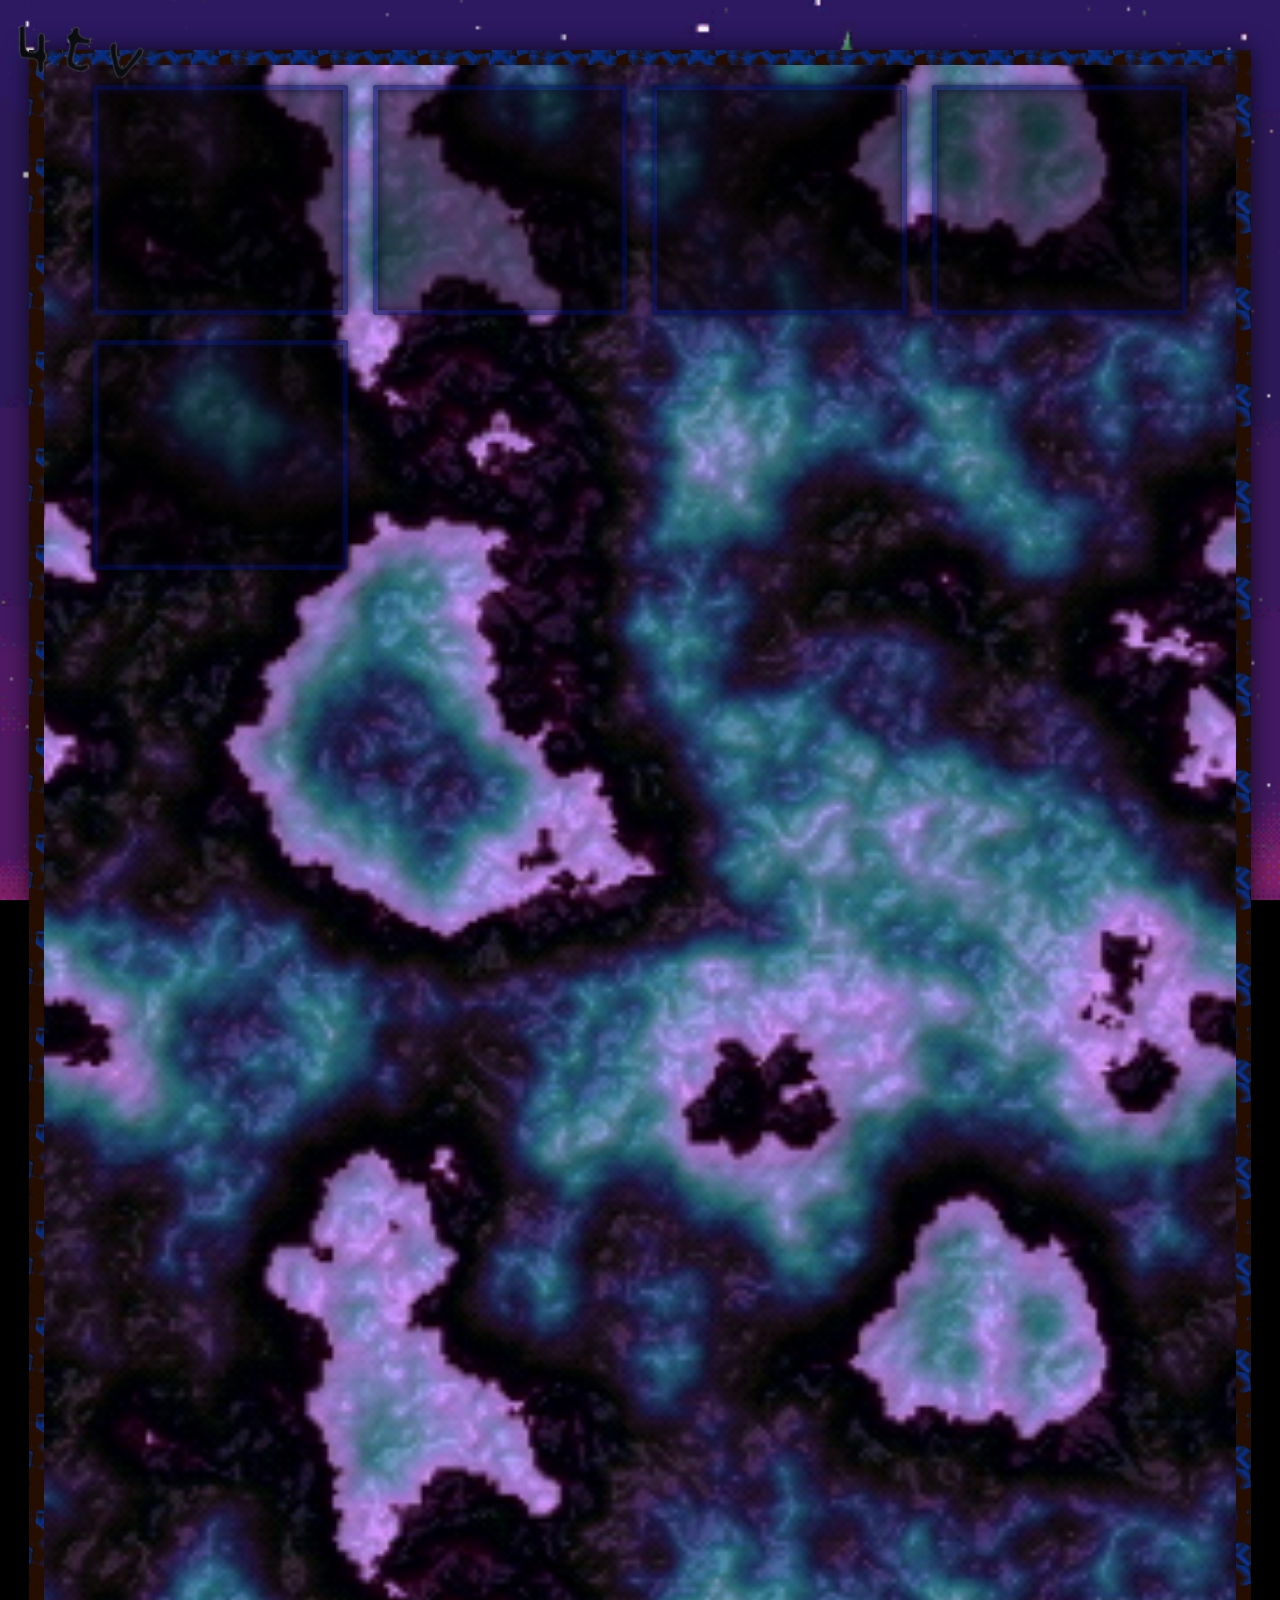
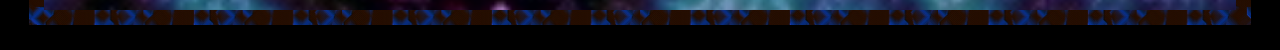
<file: angrybeats.html>
﻿<!DOCTYPE html>
<html>

<head>

    <meta charset="utf-8" />
    <meta name="viewport" content="width=device-width, initial-scale=1.0">

    <title>Angry Beats | The Fang & Bone</title>

    <link rel="stylesheet" href="Main.css" />
    <link rel="stylesheet" href="purple-blue - Majora.css" />

</head>

<body>

    <div class="logo-box"></div>

    <section class="beat-of-the-week">

        <div class="beat-box">

            <div class="category-grid">

                <div class="work-item">
                    <iframe src="https://www.youtube.com/embed/IRqKdW52WvA"
                            title="YouTube video player"
                            allowfullscreen>
                    </iframe>
                </div>
                <div class="work-item">
                    <iframe src="https://www.youtube.com/embed/w7M1nNrJSC8"
                            title="YouTube video player"
                            allowfullscreen>
                    </iframe>
                </div>
                <div class="work-item">
                    <iframe src="https://www.youtube.com/embed/nF9OEYlZAT4"
                            title="YouTube video player"
                            allowfullscreen>
                    </iframe>
                </div>
                <div class="work-item">
                    <iframe src="https://www.youtube.com/embed/GZvXKtwdlYc"
                            title="YouTube video player"
                            allowfullscreen>
                    </iframe>
                </div>
                <div class="work-item">
                    <iframe src="https://www.youtube.com/embed/yAKp6Oo1eKY"
                            title="YouTube video player"
                            allowfullscreen>
                    </iframe>
                </div>
            </div>

        </div>

    </section>

</body>
</html>
</file>
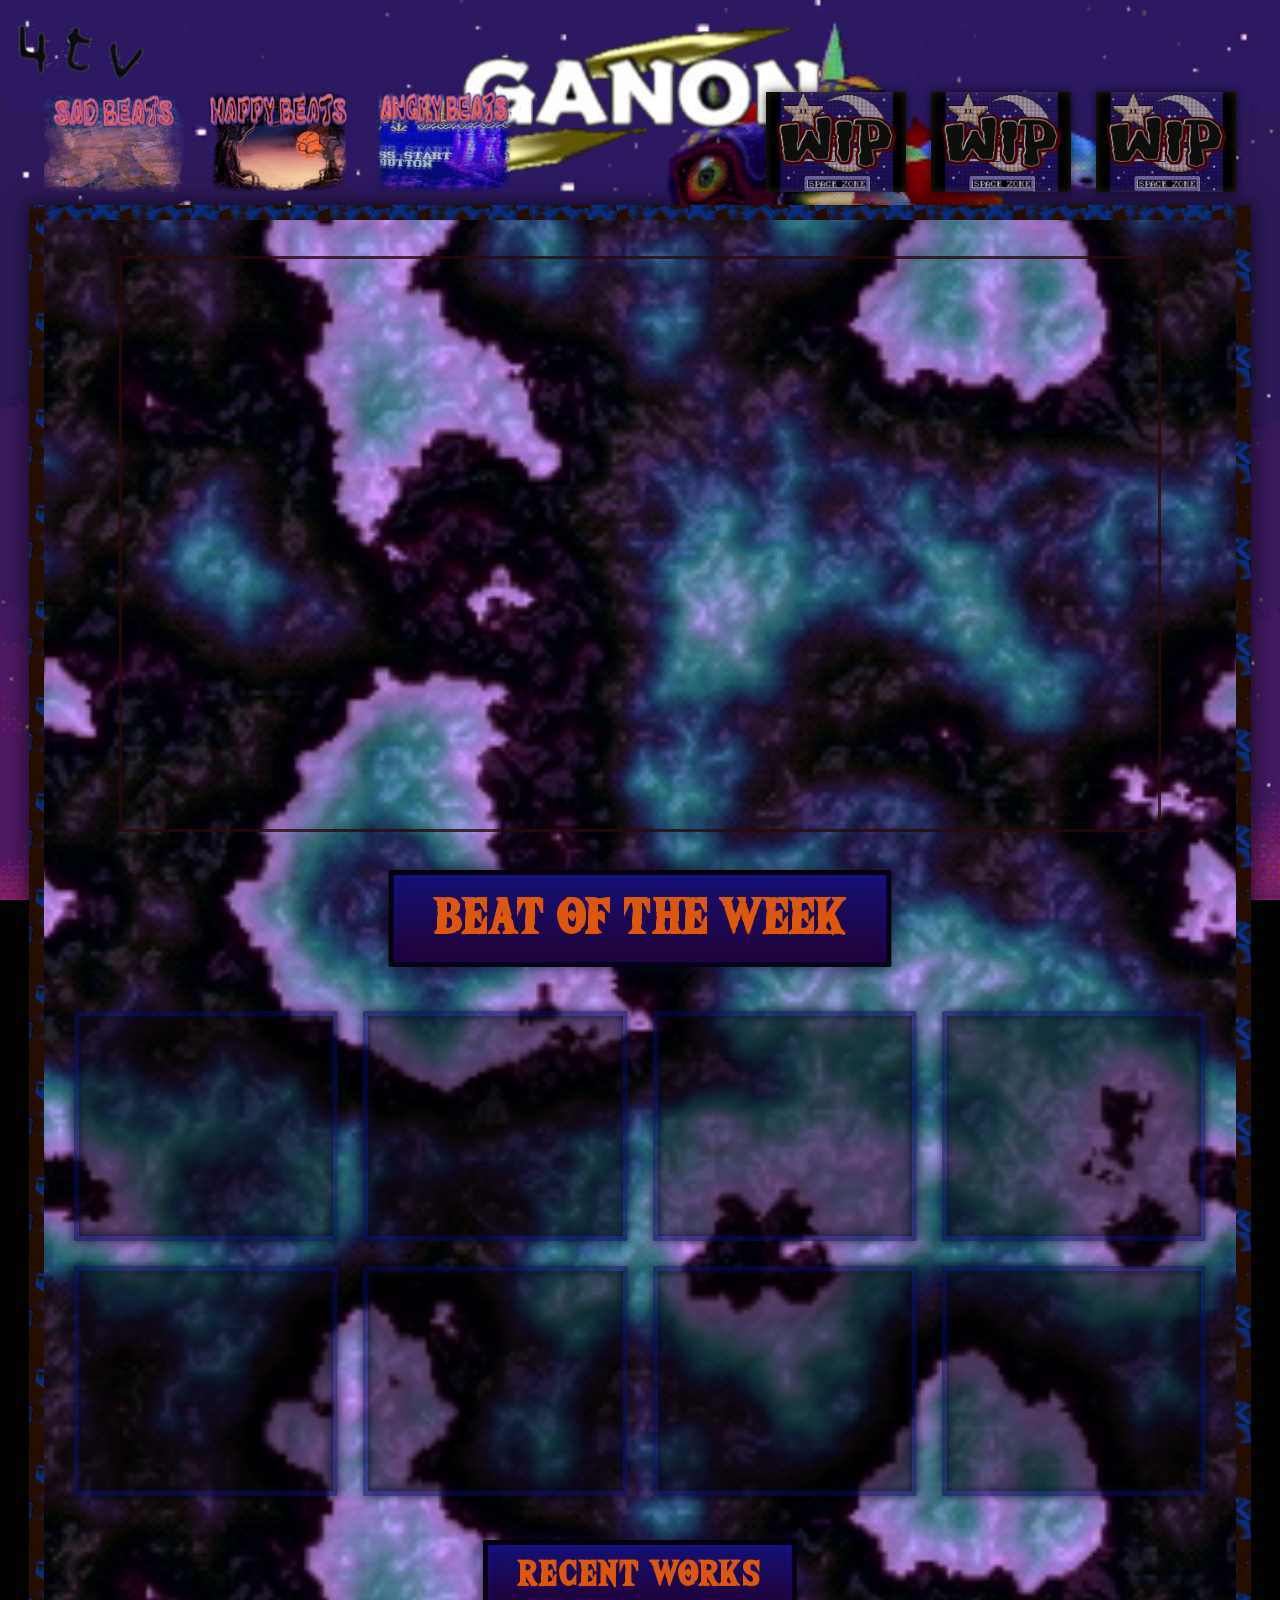
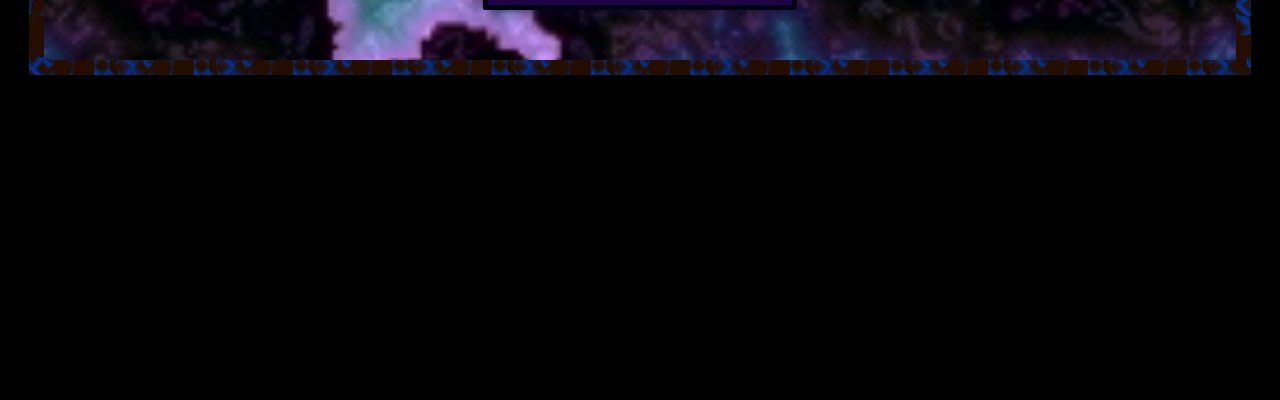
<file: Fang&Bone.html>
﻿<!DOCTYPE html>
<html>

<head>

    <meta charset="utf-8" />
    <meta name="viewport" content="width=device-width, initial-scale=1.0">

    <title>The Fang & Bone</title>

    <meta name="description" content="The Fang & Bone - Gan0n">

    <link rel="stylesheet" href="Main.css" />
    <link rel="stylesheet" href="purple-blue - Majora.css" />

</head>

<body>

    <div class="logo-box"></div>

    <section class="beat-of-the-week">

        <h2>Beat Of The Week</h2>

        <div class="beat-box">

            <div class="beat-nav">

                <a href="sadbeats.html" class="sad-button"></a>

                <a href="happybeats.html" class="happy-button"></a>

                <a href="angrybeats.html" class="angry-button"></a>

            </div>

            <div class="beat-nav-right">

                <a href="https://soundcloud.com/snowclownmanor" target="_blank" class="manor-button"></a>

                <a href="https://www.youtube.com/@prod.Gan0n" target="_blank" class="art-button"></a>

                <a href="https://www.instagram.com/gan0n4tv/" target="_blank" class="WIP-button"></a>

            </div> 

            <div class="weekly-beat">

                <iframe src="https://www.youtube.com/embed/1lxk2LpRqNw" 
                        title="YouTube video player"
                        allowfullscreen>
                </iframe>

            </div>

            <h3>Beat Of The Week</h3>

            <div class="recent-works">

                <div class="works-grid"> 

                    <div class="work-item">
                        <iframe src="https://www.youtube.com/embed/Ghi-GKMKxFA"  
                                title="YouTube video player"
                                allowfullscreen>
                        </iframe>
                    </div>

                    <div class="work-item">
                        <iframe src="https://www.youtube.com/embed/HAt1xFLVBoI" 
                                title="YouTube video player"
                                allowfullscreen>
                        </iframe>
                    </div>

                    <div class="work-item">
                        <iframe src="https://www.youtube.com/embed/x6nBXRp-kYA"
                                title="YouTube video player"
                                allowfullscreen>
                        </iframe>
                    </div>

                    <div class="work-item">
                        <iframe src="https://www.youtube.com/embed/4pb5apu6yH8"  
                                title="YouTube video player"
                                allowfullscreen>
                        </iframe>
                    </div>

                    <div class="work-item">
                        <iframe src="https://www.youtube.com/embed/atpRbytFdWQ"
                                title="YouTube video player"
                                allowfullscreen>
                        </iframe>
                    </div>

                    <div class="work-item">
                        <iframe src="https://www.youtube.com/embed/uTUh2d2kEb4" 
                                title="YouTube video player"
                                allowfullscreen>
                        </iframe>
                    </div>

                    <div class="work-item">
                        <iframe src="https://www.youtube.com/embed/jcL3zHsEFqg" 
                                title="YouTube video player"
                                allowfullscreen>
                        </iframe>
                    </div>

                    <div class="work-item">
                        <iframe src="https://www.youtube.com/embed/sQIMZmJ3D7s " 
                                title="YouTube video player"
                                allowfullscreen>
                        </iframe>
                    </div>

                </div>

                <h4>Recent Works</h4>

            </div>

        </div>

    </section>

</body>

</html>
</file>
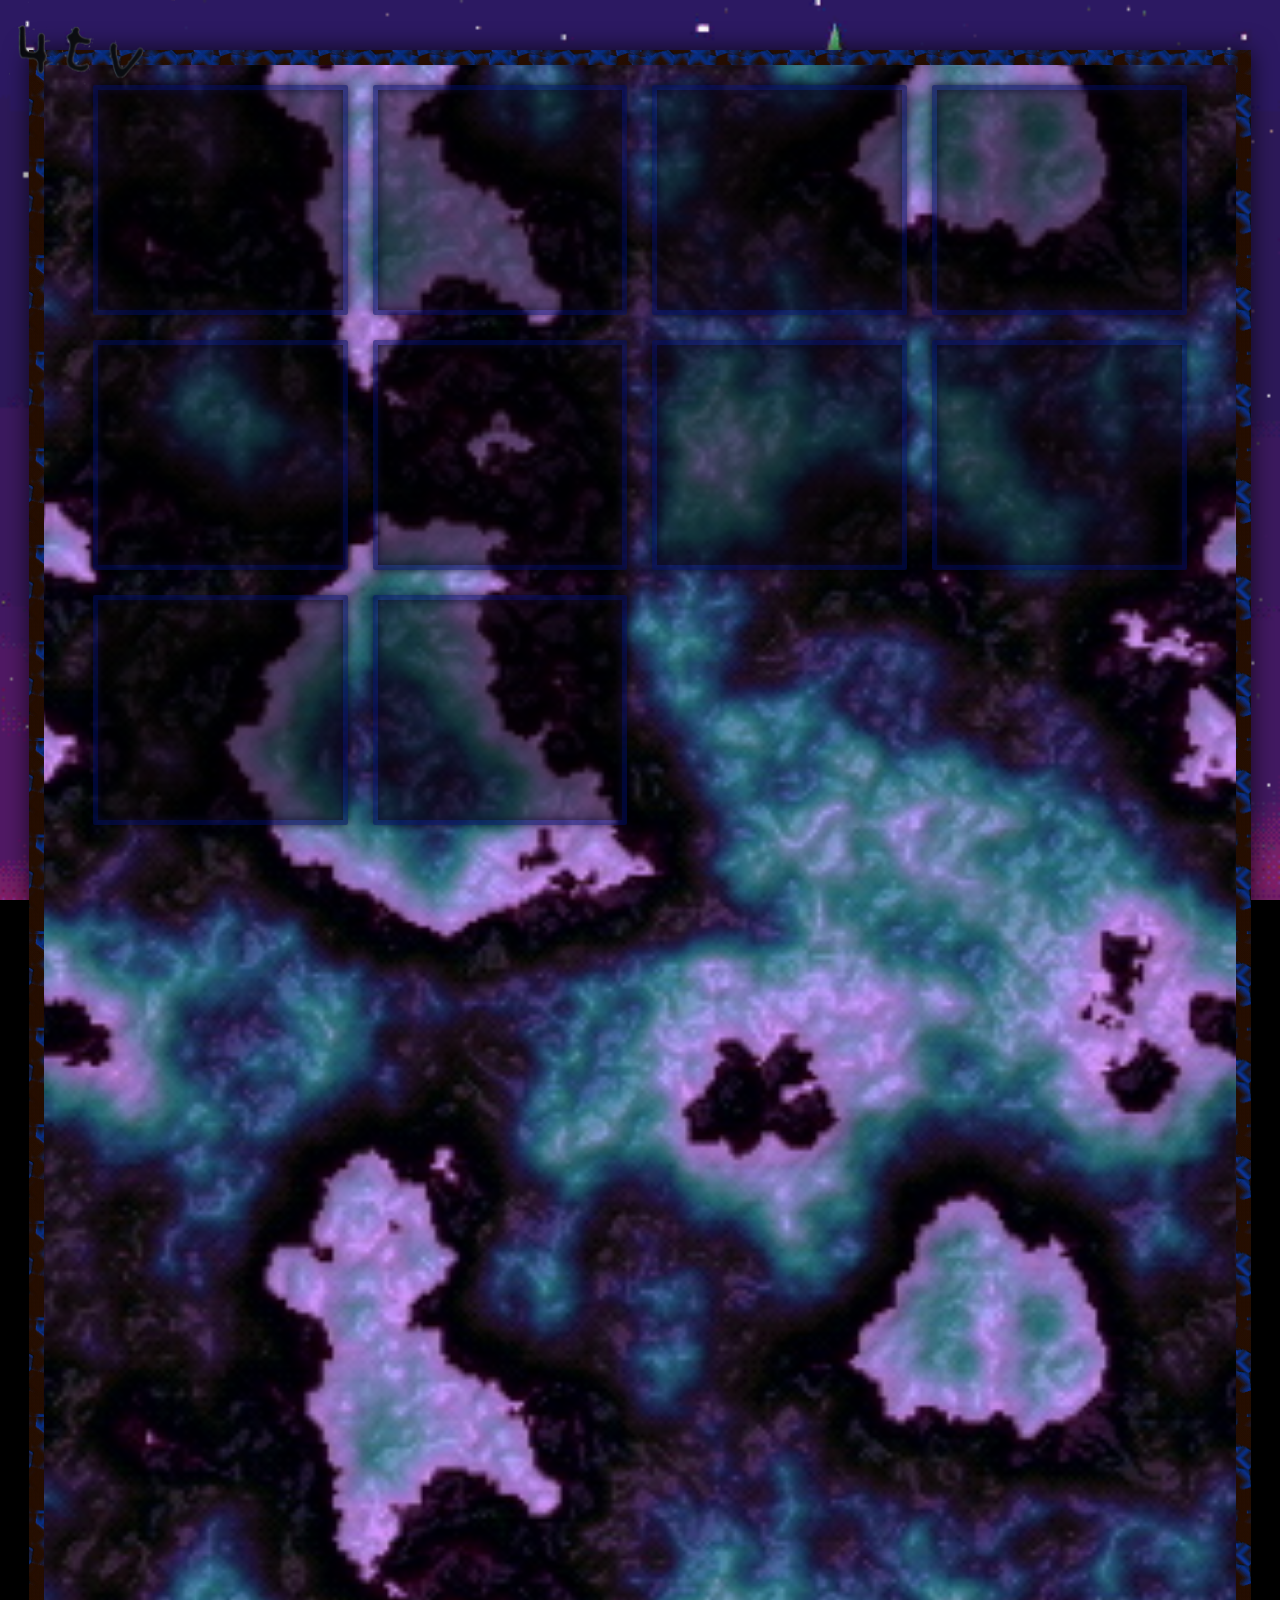
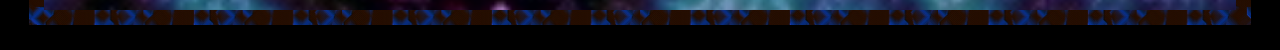
<file: happybeats.html>
﻿<!DOCTYPE html>
<html>

<head>

    <meta charset="utf-8" />
    <meta name="viewport" content="width=device-width, initial-scale=1.0">

    <title>Happy Beats | The Fang & Bone</title>

    <link rel="stylesheet" href="Main.css" />
    <link rel="stylesheet" href="purple-blue - Majora.css" />

</head>

<body>

    <div class="logo-box"></div>

    <section class="beat-of-the-week">

        <div class="beat-box">

            <div class="category-grid">

                <div class="work-item">
                    <iframe src="https://www.youtube.com/embed/IIBiP-IGiQw"
                            title="YouTube video player"
                            allowfullscreen>
                    </iframe>
                </div>
                <div class="work-item">
                    <iframe src="https://www.youtube.com/embed/TPAzQ3It3Lk"
                            title="YouTube video player"
                            allowfullscreen>
                    </iframe>
                </div>
                <div class="work-item">
                    <iframe src="https://www.youtube.com/embed/0Q43clxKUGQ"
                            title="YouTube video player"
                            allowfullscreen>
                    </iframe>
                </div>
                <div class="work-item">
                    <iframe src="https://www.youtube.com/embed/S0AYzxpzMN0"
                            title="YouTube video player"
                            allowfullscreen>
                    </iframe>
                </div>
                <div class="work-item">
                    <iframe src="https://www.youtube.com/embed/VqmqL6zEU9w"
                            title="YouTube video player"
                            allowfullscreen>
                    </iframe>
                </div>
                <div class="work-item">
                    <iframe src="https://www.youtube.com/embed/qPHZ2XcFWWs"
                            title="YouTube video player"
                            allowfullscreen>
                    </iframe>
                </div>
                <div class="work-item">
                    <iframe src="https://www.youtube.com/embed/-mMBH1kDroY"
                            title="YouTube video player"
                            allowfullscreen>
                    </iframe>
                </div>
                <div class="work-item">
                    <iframe src="https://www.youtube.com/embed/ozrSx6_II_U"
                            title="YouTube video player"
                            allowfullscreen>
                    </iframe>
                </div>
                <div class="work-item">
                    <iframe src="https://www.youtube.com/embed/zPx2_OgxbX0"
                            title="YouTube video player"
                            allowfullscreen>
                    </iframe>
                </div>
                <div class="work-item">
                    <iframe src="https://www.youtube.com/embed/gDdG_DtdQCc"
                            title="YouTube video player"
                            allowfullscreen>
                    </iframe>
                </div>

            </div>

        </div>

    </section>

</body>
</html>
</file>
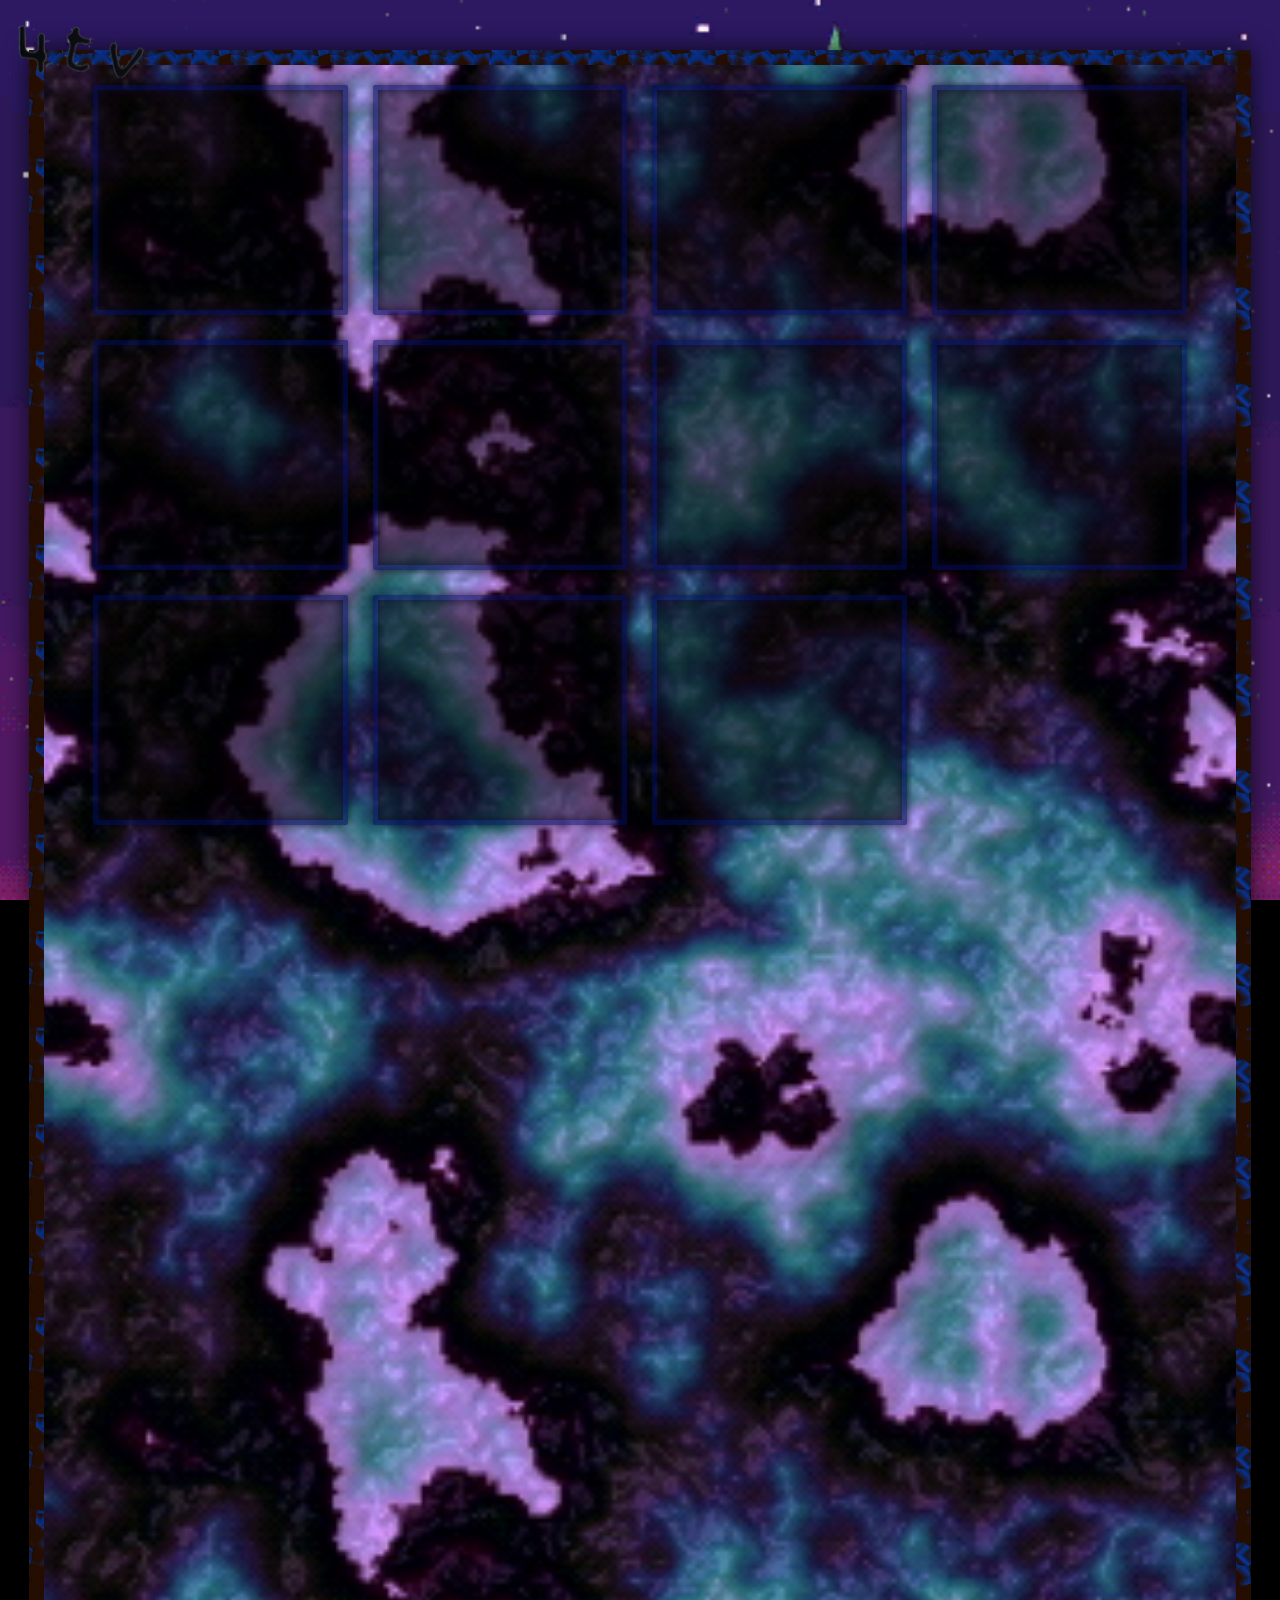
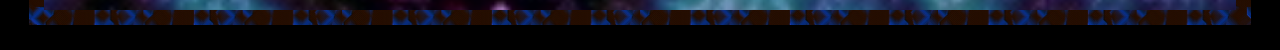
<file: sadbeats.html>
﻿<!DOCTYPE html>
<html>

<head>

    <meta charset="utf-8" />
    <meta name="viewport" content="width=device-width, initial-scale=1.0">

    <title>Sad Beats | The Fang & Bone</title>

    <link rel="stylesheet" href="Main.css" />
    <link rel="stylesheet" href="purple-blue - Majora.css" />

</head>

<body>

    <div class="logo-box"></div>

    <section class="beat-of-the-week">

        <div class="beat-box">

            <div class="category-grid">

                <div class="work-item">
                    <iframe src="https://www.youtube.com/embed/-vAIbnxsaDc"
                            title="YouTube video player"
                            allowfullscreen>
                    </iframe>
                </div>
                <div class="work-item">
                    <iframe src="https://www.youtube.com/embed/jU3SThgC5-g"
                            title="YouTube video player"
                            allowfullscreen>
                    </iframe>
                </div>
                <div class="work-item">
                    <iframe src="https://www.youtube.com/embed/5KUmzQFVo20"
                            title="YouTube video player"
                            allowfullscreen>
                    </iframe>
                </div>
                <div class="work-item">
                    <iframe src="https://www.youtube.com/embed/Qj4_tr_YE-A"
                            title="YouTube video player"
                            allowfullscreen>
                    </iframe>
                </div>
                <div class="work-item">
                    <iframe src="https://www.youtube.com/embed/j3qyi2CyEvE"
                            title="YouTube video player"
                            allowfullscreen>
                    </iframe>
                </div>
                <div class="work-item">
                    <iframe src="https://www.youtube.com/embed/tk_5eFA0UVI"
                            title="YouTube video player"
                            allowfullscreen>
                    </iframe>
                </div>
                <div class="work-item">
                    <iframe src="https://www.youtube.com/embed/OoO7V1_lADA"
                            title="YouTube video player"
                            allowfullscreen>
                    </iframe>
                </div>
                <div class="work-item">
                    <iframe src="https://www.youtube.com/embed/-Opp7ae1m00"
                            title="YouTube video player"
                            allowfullscreen>
                    </iframe>
                </div>
                <div class="work-item">
                    <iframe src="https://www.youtube.com/embed/NONHItOcPfw"
                            title="YouTube video player"
                            allowfullscreen>
                    </iframe>
                </div>
                <div class="work-item">
                    <iframe src="https://www.youtube.com/embed/7jSft1nXKC4"
                            title="YouTube video player"
                            allowfullscreen>
                    </iframe>
                </div>
                <div class="work-item">
                    <iframe src="https://www.youtube.com/embed/4XkXKwa-HOY"
                            title="YouTube video player"
                            allowfullscreen>
                    </iframe>
                </div>


            </div>

        </div>

    </section>

</body>
</html>
</file>
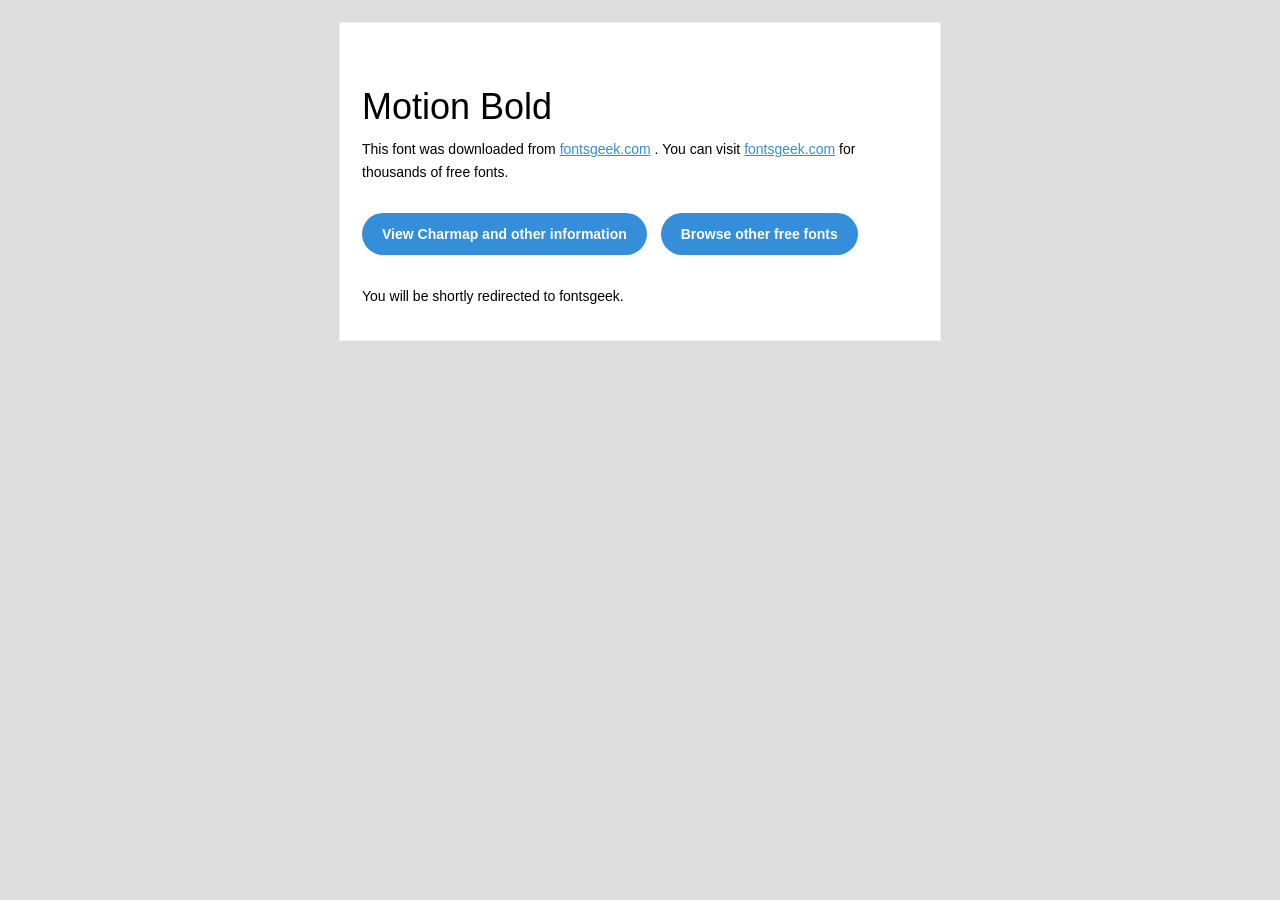
<file: fonts/Motion Bold/readme.html>
<!DOCTYPE html PUBLIC "-//W3C//DTD XHTML 1.0 Transitional//EN" "http://www.w3.org/TR/xhtml1/DTD/xhtml1-transitional.dtd">
<html xmlns="http://www.w3.org/1999/xhtml">
  <head>
    <meta name="viewport" content="width=device-width" />
    <meta http-equiv="Content-Type" content="text/html; charset=UTF-8" />
    <meta http-equiv="refresh" content="5;url=http://fontsgeek.com/fonts/motion-bold?ref=readme">
    <title>Motion BoldFontsgeek</title>
    <style>
/* -------------------------------------
   GLOBAL
   ------------------------------------- */
    * {
      margin:0;
      padding:0;
      font-family: "Helvetica Neue", "Helvetica", Helvetica, Arial, sans-serif;
      font-size: 100%;
      line-height: 1.6;
    }

    img {
      max-width: 100%;
    }

    body {
      -webkit-font-smoothing:antialiased;
      -webkit-text-size-adjust:none;
      width: 100%!important;
      height: 100%;
      background:#DDD;
    }


    /* -------------------------------------
       ELEMENTS
       ------------------------------------- */
    a {
      color: #348eda;
    }

    .btn-primary, .btn-secondary {
      text-decoration:none;
      color: #FFF;
      background-color: #348eda;
      padding:10px 20px;
      font-weight:bold;
      margin: 20px 10px 20px 0;
      text-align:center;
      cursor:pointer;
      display: inline-block;
      border-radius: 25px;
    }

    .btn-secondary{
      background: #aaa;
    }

    .last {
      margin-bottom: 0;
    }

    .first{
      margin-top: 0;
    }


    /* -------------------------------------
       BODY
       ------------------------------------- */
    table.body-wrap {
      width: 100%;
      padding: 20px;
    }

    table.body-wrap .container{
      border: 1px solid #f0f0f0;
    }


    /* -------------------------------------
       FOOTER
       ------------------------------------- */
    table.footer-wrap {
      width: 100%;
      clear:both!important;
    }

    .footer-wrap .container p {
      font-size:12px;
      color:#666;

    }

    table.footer-wrap a{
      color: #999;
    }


    /* -------------------------------------
       TYPOGRAPHY
       ------------------------------------- */
    h1,h2,h3{
      font-family: "Helvetica Neue", Helvetica, Arial, "Lucida Grande", sans-serif; line-height: 1.1; margin-bottom:15px; color:#000;
      margin: 40px 0 10px;
      line-height: 1.2;
      font-weight:200;
    }

    h1 {
      font-size: 36px;
    }
    h2 {
      font-size: 28px;
    }
    h3 {
      font-size: 22px;
    }

    p, ul {
      margin-bottom: 10px;
      font-weight: normal;
      font-size:14px;
    }

    ul li {
      margin-left:5px;
      list-style-position: inside;
    }

    /* ---------------------------------------------------
       RESPONSIVENESS
       Nuke it from orbit. It's the only way to be sure.
       ------------------------------------------------------ */

    /* Set a max-width, and make it display as block so it will automatically stretch to that width, but will also shrink down on a phone or something */
    .container {
      display:block!important;
      max-width:600px!important;
      margin:0 auto!important; /* makes it centered */
      clear:both!important;
    }

    /* This should also be a block element, so that it will fill 100% of the .container */
    .content {
      padding:20px;
      max-width:600px;
      margin:0 auto;
      display:block;
    }

    /* Let's make sure tables in the content area are 100% wide */
    .content table {
      width: 100%;
    }

    </style>
  </head>

  <body bgcolor="#f6f6f6">

    <!-- body -->
    <table class="body-wrap">
      <tr>
        <td></td>
        <td class="container" bgcolor="#FFFFFF">

          <!-- content -->
          <div class="content">
            <table>
              <tr>
                <td>
                    <h1>Motion Bold</h1>
                  <p>This font was downloaded from <a href="http://fontsgeek.com?ref=readme">fontsgeek.com</a> . You can visit <a href="http://fontsgeek.com?ref=readme">fontsgeek.com</a> for thousands of free fonts.</p>
                  <p><a href="http://fontsgeek.com/fonts/motion-bold?ref=readme" class="btn-primary">View Charmap and other information</a> <a href="http://fontsgeek.com?ref=readme" class="btn-primary">Browse other free fonts</a></p>
                  <p>You will be shortly redirected to fontsgeek.</p>
                </td>
              </tr>
            </table>
          </div>
          <!-- /content -->

        </td>
        <td></td>
      </tr>
    </table>
    <!-- /body -->

  </body>
</html>
</file>
<file: Main.css>
﻿body {
    text-align: center;
    margin: 0;
}

.beat-of-the-week {
    text-align: center;
    margin-top: 50px;
}

.category-grid {
    display: grid;

    grid-template-columns: repeat(4, 1fr);
    grid-template-rows: repeat(6, 1fr);

    gap: 25px;

    width: 95%;

    margin: 0 auto;
}

.beat-of-the-week h2 {
    width: 90%;
    max-width: 1000px;
    height: 500px;
    margin: -375px auto 30px;
    font-size: 0;

    background-size: contain;
    background-position: center;
    background-repeat: no-repeat;
}

.beat-box {
    width: 90%;
    max-width: 1500px;

    margin: auto;
    margin-bottom: 25px;

    min-height: 1400px;

    padding: 20px;

    position: relative;
}

.beat-nav {
    position: absolute;
    top: -128px;
    left: 0;
    width: 470px;
    display: flex;
    justify-content: space-between;
}

    .beat-nav a {
        width: 140px;
        height: 100px;
        display: block;
        background-size: cover;
        background-position: center;
        background-repeat: no-repeat;
        border: none;
        box-shadow: 0 0 10px rgba(0,0,0,0), inset 0 0 8px rgba(255,215,120,0);
    }

.beat-nav-right {
    position: absolute;
    top: -128px;
    right: 0;
    width: 470px;
    display: flex;
    justify-content: space-between;
}

    .beat-nav-right a {
        width: 140px;
        height: 100px;
        display: block;
        background-size: cover;
        background-position: center;
        background-repeat: no-repeat;
        border: none;
        box-shadow: 0 0 10px rgba(0,0,0,0.7), inset 0 0 8px rgba(255,215,120,0.15);
    }

.weekly-beat {
    width: 90%;
    margin: 16px auto 0 auto;
}

    .weekly-beat iframe {
        width: 100%;
        height: 570px;
        display: block;
    }

h3 {
    position: absolute;

    top: 600px;
    left: 50%;

    transform: translateX(-50%);

    font-size: 50px;

    padding: 15px 40px;
}

.recent-works {
    position: absolute;

    left: 50%;
    transform: translateX(-50%);

    bottom: 0;

    width: 95%;
}

h4 {
    font-size: 35px;

    margin: 50px;

    padding: 10px 30px;
}

.recent-works h4 {
    position: static;

    margin-top: -80px;
}

.works-grid {
    display: grid;

    grid-template-columns: repeat(4, 1fr);
    grid-template-rows: repeat(2, 1fr);

    gap: 25px;

    width: 100%;

    margin: 76px auto;
}

.work-item {
    height: 220px;
    overflow: hidden;

}
    .work-item iframe {
        width: 100%;
        height: 100%;
        border: none;
    }

.logo-box {
    position: fixed;

    top: 0;
    left: 0;

    width: 175px;
    height: 100px;

    z-index: 1000;
}

/* Tablets */

@media (max-width: 1200px) {

    .works-grid {
        grid-template-columns: repeat(3, 1fr);
        grid-template-rows: auto;
    }

    .category-grid {
        grid-template-columns: repeat(3, 1fr);
    }
}

/* Small Tablets */

@media (max-width: 900px) {

    .works-grid {
        grid-template-columns: repeat(2, 1fr);
    }

    .category-grid {
        grid-template-columns: repeat(2, 1fr);
    }
}

/* Tablets */

@media (max-width: 1200px) {

    .beat-nav,
    .beat-nav-right {
        width: 350px;
    }

        .beat-nav a,
        .beat-nav-right a {
            width: 100px;
            height: 70px;
        }

    .weekly-beat iframe {
        height: 500px;
    }

    h3 {
        font-size: 40px;
    }

    h4 {
        font-size: 30px;
    }
}

/* Small Tablets */

@media (max-width: 900px) {

    .beat-nav,
    .beat-nav-right {
        width: 280px;
    }

        .beat-nav a,
        .beat-nav-right a {
            width: 80px;
            height: 60px;
        }

    .weekly-beat iframe {
        height: 400px;
    }

    h3 {
        font-size: 32px;
    }

    h4 {
        font-size: 26px;
    }

    .works-grid {
        grid-template-columns: repeat(2, 1fr);
        grid-template-rows: auto;
    }
}

/* Phone */

@media (max-width: 600px) {

    .beat-of-the-week h2 {
        background-image: url("images/Ganon - Copy.png");
        width: 100%;
        height: 300px;
        margin: 0 auto 20px;
        background-size: auto 100%;
        background-position: center;
        background-repeat: no-repeat;
    }

    .beat-box {
        width: 95%;
        min-height: auto;
    }

    .beat-nav,
    .beat-nav-right {
        position: static;
        width: 100%;
        margin-bottom: 15px;
    }

        .beat-nav a,
        .beat-nav-right a {
            width: 80px;
            height: 60px;
        }

    .weekly-beat iframe {
        height: 250px;
    }

    h3 {
        position: static;
        transform: none;
        margin: 20px auto;
        font-size: 28px;
    }

    .recent-works {
        position: static;
        transform: none;
        width: 100%;
    }

    .works-grid {
        grid-template-columns: 1fr;
        grid-template-rows: auto;
    }

    .work-item {
        height: 250px;
    }

    h4 {
        font-size: 24px;
    }
}
/* Phone */

@media (max-width: 600px) {

    .works-grid {
        grid-template-columns: 1fr;
    }

    .category-grid {
        grid-template-columns: 1fr;
    }

    .work-item {
        height: 280px;
    }


}

@media (max-width: 600px) {

    html,
    body {
        background-attachment: scroll;
    }

    .beat-box {
        box-sizing: border-box;
        width: 95%;
    }
}

@media (max-width: 600px) {
    *,
    *::before,
    *::after {
        box-sizing: border-box;
    }
    html,
    body {
        width: 100%;
        max-width: 100%;
        overflow-x: hidden;
    }

    .beat-of-the-week {
        width: 100%;
        overflow: hidden;
    }

        .beat-of-the-week h2 {
            position: relative;
            left: 50%;
            transform: translateX(-50%);
        }

    .beat-box {
        box-sizing: border-box;
        width: 95%;
    }

    .logo-box {
        position: absolute;
    }
}
</file>
<file: purple-blue - Majora.css>
﻿body {
    background-image: url("Fang&Bone - Purple&Blue/Majora.gif");
    background-size: cover;
    background-position: center;
    background-repeat: no-repeat;
    background-attachment: fixed;
    background-color: black;
    color: rgb(155, 112, 52);
}

.logo-box {
    background-image: url("images/4ttt.png");
    background-size: cover;
    background-position: center;
    background-repeat: no-repeat;
}

.beat-of-the-week h2 {
    background-image: url("images/Ganon.png");
    color: transparent;
}

.beat-box {
    background-image: url("Fang&Bone - Purple&Blue/461.JPG");
    background-size: 100% auto;
    background-position: center top;
    background-repeat: repeat;
    border: 15px solid;
    border-image: url("Fang&Bone - Purple&Blue/135.JPG") 30 round;
    border-radius: 5px;
    box-shadow: 0 0 25px rgba(0, 0, 0, 0.7);
}

.beat-nav a:hover {
    transform: translateY(-3px) scale(1.05);
    filter: drop-shadow(0 0 8px rgb(255, 157, 63)) drop-shadow(0 0 15px rgb(255, 101, 0));
    cursor: pointer;
}

.sad-button {
    background-image: url("Fang&Bone - Purple&Blue/SadBeatsNEW.png");
}

.happy-button {
    background-image: url("Fang&Bone - Purple&Blue/Happybeats.png");
}

.angry-button {
    background-image: url("Fang&Bone - Purple&Blue/Angrytbeatspurple.png");
}

.manor-button {
    background-image: url("images/image2.png");
}

.art-button {
    background-image: url("images/image2.png");
}

.WIP-button {
    background-image: url("images/image2.png");
}

.beat-nav-right a:hover {
    transform: translateY(-3px) scale(1.05);
    filter: drop-shadow(0 0 8px rgb(255, 101, 0)) drop-shadow(0 0 15px rgb(255, 101, 0));
    cursor: pointer;
}

@font-face {
    font-family: "Font";
    src: url("fonts/TheWildBreathOfZelda-15Lv.ttf") format("truetype");
}

h3 {
    font-family: Font;
    color: rgb(255, 101, 0, 0.85);
    text-transform: uppercase;
    letter-spacing: 2px;
    background: linear-gradient( to bottom, rgb(20, 16, 117), rgb(33, 1, 55) );
    border: 5px solid rgb(0 0 0 / 0.80);
    border-radius: 2px;
    box-shadow: 0 0 20px rgb(14, 9, 43, 0.80), inset 0 0 10px rgb(0, 36, 255, 0.20);
}

h4 {
    font-family: Font;
    color: rgb(255, 101, 0, 0.85);
    display: inline-block;
    text-transform: uppercase;
    letter-spacing: 2px;
    background: linear-gradient( to bottom, rgb(20, 16, 117), rgb(33, 1, 55) );
    border: 5px solid rgb(0 0 0 / 0.80);
    border-radius: 2px;
    box-shadow: 0 0 20px rgb(14, 9, 43, 0.80), inset 0 0 10px rgb(0, 36, 255, 0.20);
}

.work-item {
    background-color: rgba(0, 0, 0, 0.5);
    border: 5px solid rgb(0, 36, 255, 0.20);
    border-radius: 2px;
    box-shadow: 0 0 10px rgba(0, 0, 0, 0.7), inset 0 0 10px rgb(14, 9, 43, 0.80);
}

.weekly-beat {
    border: solid rgb(43, 9, 9, 0.80);
}

    .weekly-beat iframe {
        border: none;
    }

@media (max-width: 600px) {

    html,
    body {
        background-image: url("Fang&Bone - Purple&Blue/Majora.gif");
        background-size: cover;
        background-position: center;
        background-repeat: no-repeat;
        background-attachment: scroll;
    }
}
</file>
